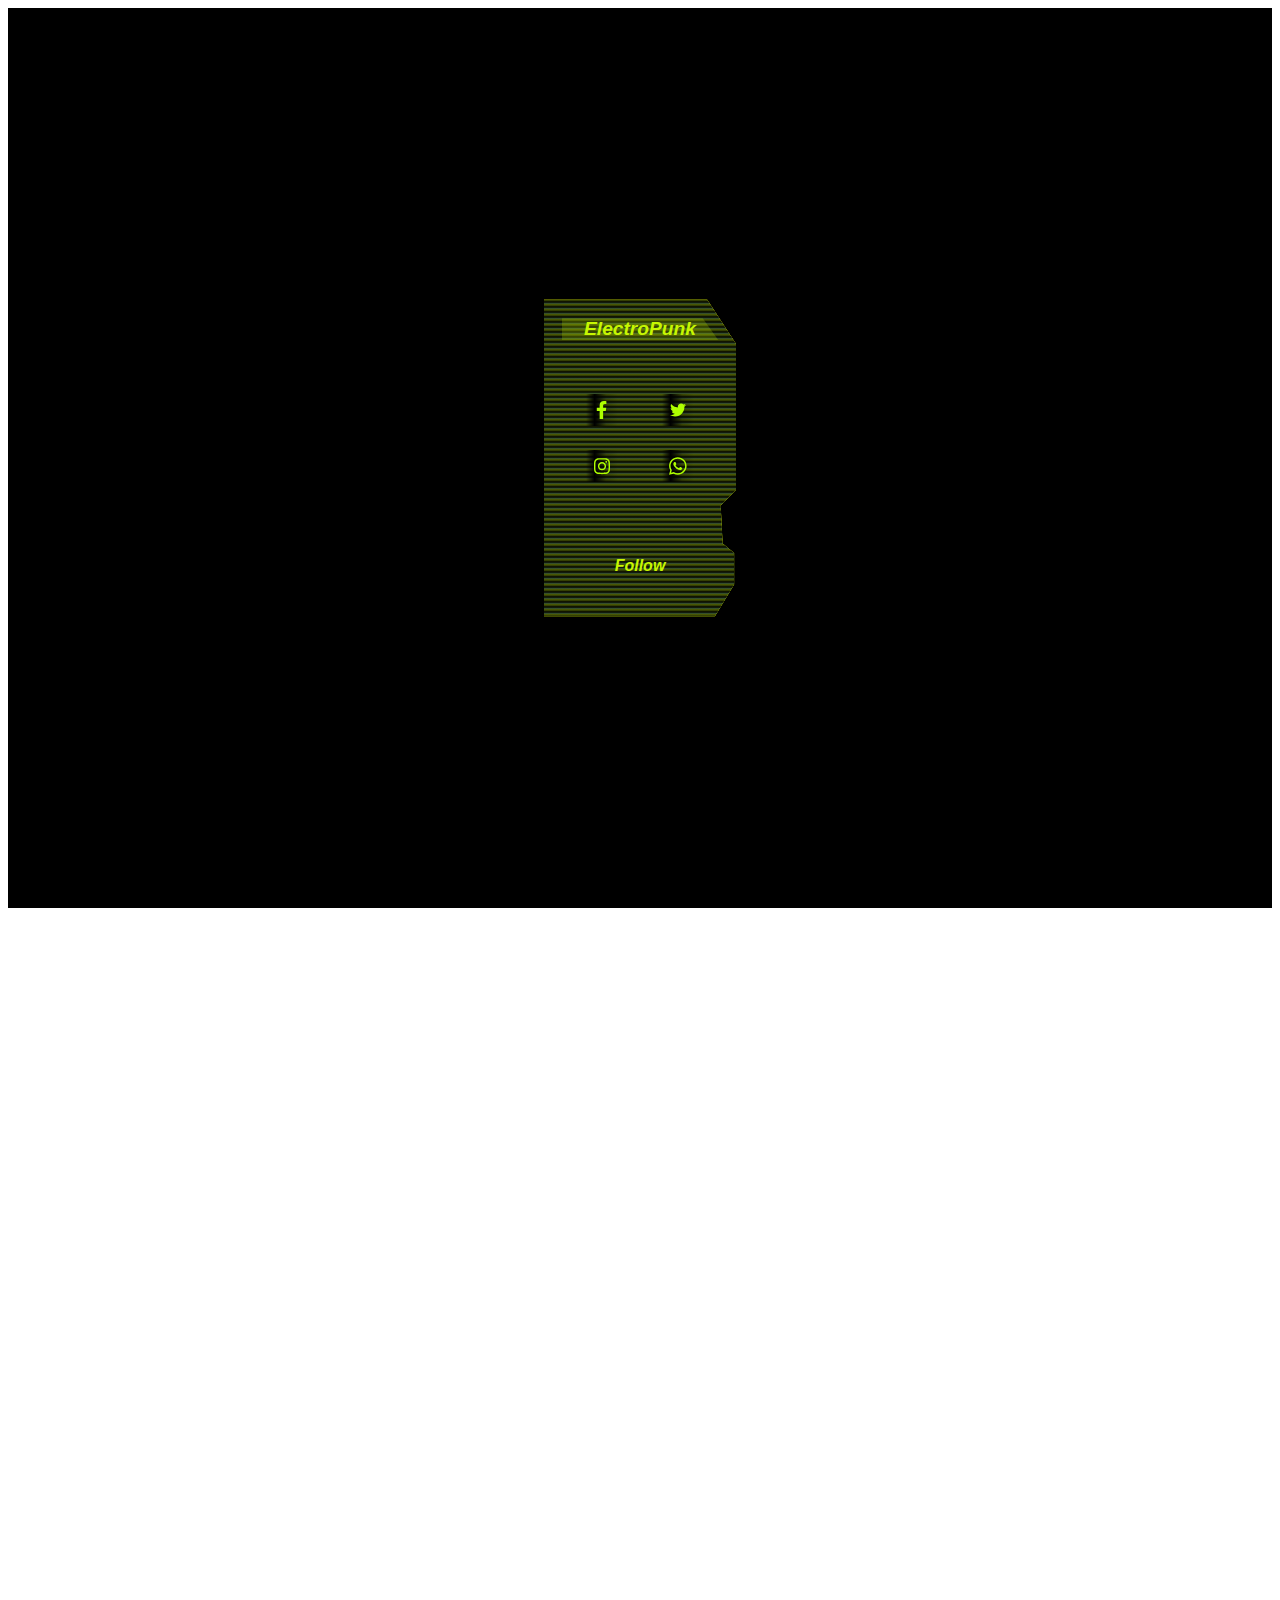
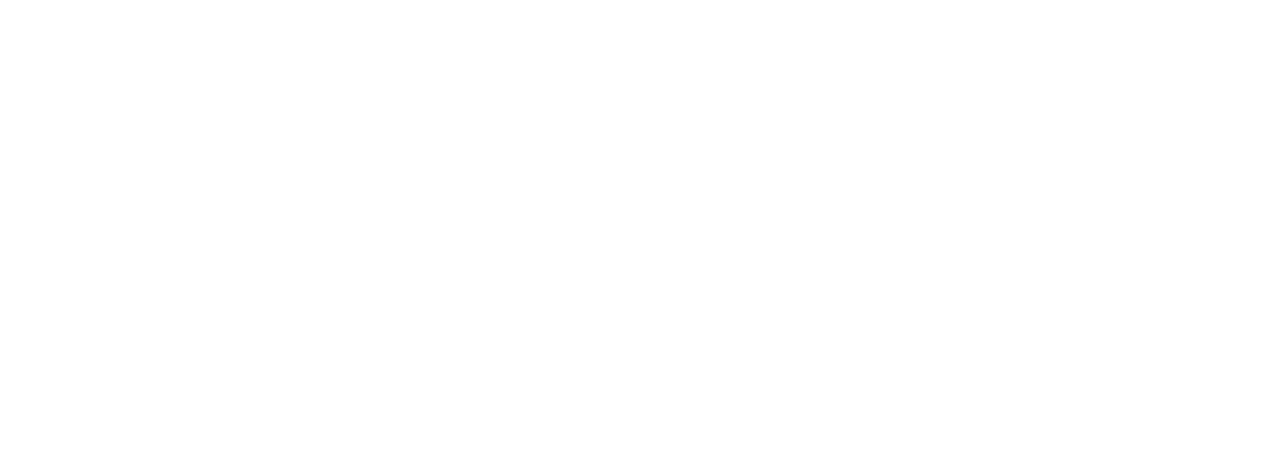
<file: ELECTRORPUNK-CARD/index.html>
<!DOCTYPE html>
<html>
  <head>
    <link
      href="/ELECTRORPUNK-CARD/style.css"
      rel="stylesheet"
      type="text/css"
    />
  </head>

  <body>
    <section class="container">
      <div class="card-container">
        <div class="card-content">
          <div class="card-title">
            <span class="title">ElectroPunk</span>
          </div>
          <div class="card-body">
            <div class="svg-card">
              <svg
                viewBox="0 0 320 512"
                xmlns="http://www.w3.org/2000/svg"
                class="face"
              >
                <path
                  d="M279.14 288l14.22-92.66h-88.91v-60.13c0-25.35 12.42-50.06 52.24-50.06h40.42V6.26S260.43 0 225.36 0c-73.22 0-121.08 44.38-121.08 124.72v70.62H22.89V288h81.39v224h100.17V288z"
                ></path>
              </svg>
            </div>
            <div class="svg-card">
              <svg
                viewBox="0 0 512 512"
                xmlns="http://www.w3.org/2000/svg"
                class="twit"
              >
                <path
                  d="M459.37 151.716c.325 4.548.325 9.097.325 13.645 0 138.72-105.583 298.558-298.558 298.558-59.452 0-114.68-17.219-161.137-47.106 8.447.974 16.568 1.299 25.34 1.299 49.055 0 94.213-16.568 130.274-44.832-46.132-.975-84.792-31.188-98.112-72.772 6.498.974 12.995 1.624 19.818 1.624 9.421 0 18.843-1.3 27.614-3.573-48.081-9.747-84.143-51.98-84.143-102.985v-1.299c13.969 7.797 30.214 12.67 47.431 13.319-28.264-18.843-46.781-51.005-46.781-87.391 0-19.492 5.197-37.36 14.294-52.954 51.655 63.675 129.3 105.258 216.365 109.807-1.624-7.797-2.599-15.918-2.599-24.04 0-57.828 46.782-104.934 104.934-104.934 30.213 0 57.502 12.67 76.67 33.137 23.715-4.548 46.456-13.32 66.599-25.34-7.798 24.366-24.366 44.833-46.132 57.827 21.117-2.273 41.584-8.122 60.426-16.243-14.292 20.791-32.161 39.308-52.628 54.253z"
                ></path>
              </svg>
            </div>
            <div class="svg-card">
              <svg
                viewBox="0 0 448 512"
                xmlns="http://www.w3.org/2000/svg"
                class="insta"
              >
                <path
                  d="M224.1 141c-63.6 0-114.9 51.3-114.9 114.9s51.3 114.9 114.9 114.9S339 319.5 339 255.9 287.7 141 224.1 141zm0 189.6c-41.1 0-74.7-33.5-74.7-74.7s33.5-74.7 74.7-74.7 74.7 33.5 74.7 74.7-33.6 74.7-74.7 74.7zm146.4-194.3c0 14.9-12 26.8-26.8 26.8-14.9 0-26.8-12-26.8-26.8s12-26.8 26.8-26.8 26.8 12 26.8 26.8zm76.1 27.2c-1.7-35.9-9.9-67.7-36.2-93.9-26.2-26.2-58-34.4-93.9-36.2-37-2.1-147.9-2.1-184.9 0-35.8 1.7-67.6 9.9-93.9 36.1s-34.4 58-36.2 93.9c-2.1 37-2.1 147.9 0 184.9 1.7 35.9 9.9 67.7 36.2 93.9s58 34.4 93.9 36.2c37 2.1 147.9 2.1 184.9 0 35.9-1.7 67.7-9.9 93.9-36.2 26.2-26.2 34.4-58 36.2-93.9 2.1-37 2.1-147.8 0-184.8zM398.8 388c-7.8 19.6-22.9 34.7-42.6 42.6-29.5 11.7-99.5 9-132.1 9s-102.7 2.6-132.1-9c-19.6-7.8-34.7-22.9-42.6-42.6-11.7-29.5-9-99.5-9-132.1s-2.6-102.7 9-132.1c7.8-19.6 22.9-34.7 42.6-42.6 29.5-11.7 99.5-9 132.1-9s102.7-2.6 132.1 9c19.6 7.8 34.7 22.9 42.6 42.6 11.7 29.5 9 99.5 9 132.1s2.7 102.7-9 132.1z"
                ></path>
              </svg>
            </div>
            <div class="svg-card">
              <svg
                viewBox="0 0 448 512"
                xmlns="http://www.w3.org/2000/svg"
                class="whats"
              >
                <path
                  d="M380.9 97.1C339 55.1 283.2 32 223.9 32c-122.4 0-222 99.6-222 222 0 39.1 10.2 77.3 29.6 111L0 480l117.7-30.9c32.4 17.7 68.9 27 106.1 27h.1c122.3 0 224.1-99.6 224.1-222 0-59.3-25.2-115-67.1-157zm-157 341.6c-33.2 0-65.7-8.9-94-25.7l-6.7-4-69.8 18.3L72 359.2l-4.4-7c-18.5-29.4-28.2-63.3-28.2-98.2 0-101.7 82.8-184.5 184.6-184.5 49.3 0 95.6 19.2 130.4 54.1 34.8 34.9 56.2 81.2 56.1 130.5 0 101.8-84.9 184.6-186.6 184.6zm101.2-138.2c-5.5-2.8-32.8-16.2-37.9-18-5.1-1.9-8.8-2.8-12.5 2.8-3.7 5.6-14.3 18-17.6 21.8-3.2 3.7-6.5 4.2-12 1.4-32.6-16.3-54-29.1-75.5-66-5.7-9.8 5.7-9.1 16.3-30.3 1.8-3.7.9-6.9-.5-9.7-1.4-2.8-12.5-30.1-17.1-41.2-4.5-10.8-9.1-9.3-12.5-9.5-3.2-.2-6.9-.2-10.6-.2-3.7 0-9.7 1.4-14.8 6.9-5.1 5.6-19.4 19-19.4 46.3 0 27.3 19.9 53.7 22.6 57.4 2.8 3.7 39.1 59.7 94.8 83.8 35.2 15.2 49 16.5 66.6 13.9 10.7-1.6 32.8-13.4 37.4-26.4 4.6-13 4.6-24.1 3.2-26.4-1.3-2.5-5-3.9-10.5-6.6z"
                ></path>
              </svg>
            </div>
          </div>
          <div class="card-footer">
            <span class="title">Follow</span>
          </div>
        </div>
      </div>
    </section>
  </body>
</html>
</file>
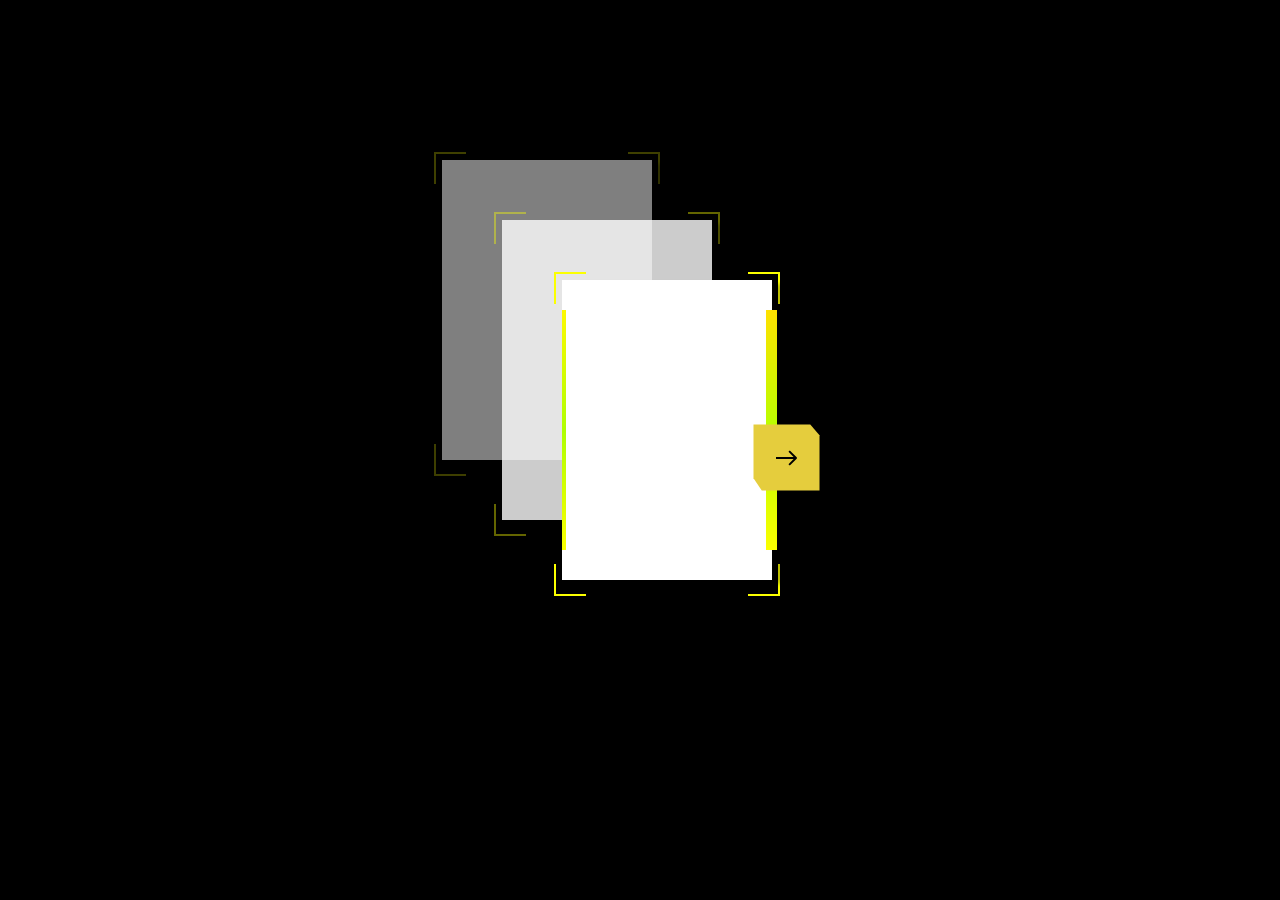
<file: NFT-slack-slider/index.html>
<!-- NFT SLACK SLIDER UI COMPONENT -->
<!DOCTYPE html>
<html>
  <head>
    <link href="/NFT-slack-slider/style.css" rel="stylesheet" type="text/css" />
  </head>

  <body>
    <section>
      <div id="slider">
        <div class="slider-wrap">
          <div id="intro-slider">
            <div class="intro-slide" data-class="1" data-position="1">
              <div class="slide-overlay"></div>
              <div
                class="poster-box"
                style="
                  background: url(https://i.seadn.io/s/raw/files/dc31725688434750ef5c2561d31a241b.png?auto=format&dpr=1&w=384)
                    center center / cover no-repeat;
                "
              ></div>
            </div>
            <div class="intro-slide" data-class="2" data-position="2">
              <div class="slide-overlay"></div>
              <div
                class="poster-box"
                style="
                  background: url(https://i.seadn.io/s/raw/files/d271e646694889b9e44b27500de75cec.png?auto=format&dpr=1&w=384)
                    center center / cover no-repeat;
                "
              ></div>
            </div>
            <div class="intro-slide" data-class="3" data-position="3">
              <div class="slide-overlay"></div>
              <div
                class="poster-box"
                style="
                  background: url(https://i.seadn.io/s/raw/files/704173277f9160b327a6653d40caafa0.png?auto=format&dpr=1&w=384)
                    center center / cover no-repeat;
                "
              ></div>
            </div>
            <div class="intro-slide" data-class="4" data-position="4">
              <div class="slide-overlay"></div>
              <div
                class="poster-box"
                style="
                  background: url(https://i.seadn.io/s/raw/files/29fdd276ab8659bde7e3e25ffd6d1b55.png?auto=format&dpr=1&w=384)
                    center center / cover no-repeat;
                "
              ></div>
            </div>
            <div class="intro-slide" data-class="5" data-position="5">
              <div class="slide-overlay"></div>
              <div
                class="poster-box"
                style="
                  background: url(https://i.seadn.io/s/raw/files/bc654fbca707c8e99a70d1697f8e0bc1.png?auto=format&dpr=1&w=384)
                    center center / cover no-repeat;
                "
              ></div>
            </div>
          </div>
          <span id="slider-next">
            <img src="/NFT-slack-slider/arrow.svg" alt="arrow-image" />
          </span>
        </div>
      </div>
    </section>

    <!-- js -->
    <script src="https://code.jquery.com/jquery-3.6.0.min.js"></script>
    <script src="/NFT-slack-slider/slider.js"></script>
  </body>
</html>
</file>
<file: ELECTRORPUNK-CARD/style.css>
.container {
  font-family: "Segoe UI", Tahoma, Geneva, Verdana, sans-serif;
  font-style: italic;
  font-weight: bold;
  display: flex;
  margin: auto;
  /* aspect-ratio: 16/9;
   */
  height: 100vh;
  width: 100%;
  align-items: center;
  justify-items: center;
  justify-content: center;
  flex-wrap: wrap;
  flex-direction: column;
  gap: 1em;
  background-color: #000000;
}

.card-container {
  animation: blinkShadowsFilter 8s ease-in infinite;
}

.card-content {
  display: grid;
  align-content: center;
  justify-items: center;
  align-items: center;
  text-align: center;
  padding: 1em;
  grid-template-rows: 0.1fr 0.7fr 0.25fr;
  background-color: hsl(0, 0%, 0%);
  width: 10em;
  aspect-ratio: 9/16;
  -webkit-clip-path: polygon(
    0 0,
    85% 0,
    100% 14%,
    100% 60%,
    92% 65%,
    93% 77%,
    99% 80%,
    99% 90%,
    89% 100%,
    0 100%
  );
  clip-path: polygon(
    0 0,
    85% 0,
    100% 14%,
    100% 60%,
    92% 65%,
    93% 77%,
    99% 80%,
    99% 90%,
    89% 100%,
    0 100%
  );
}

.card-content::before {
  content: "";
  position: absolute;
  width: 250%;
  aspect-ratio: 1/1;
  transform-origin: center;
  background: linear-gradient(
      to bottom,
      transparent,
      transparent,
      #eaff00,
      #fbff00,
      #d0ff00,
      #b0da07,
      transparent,
      transparent
    ),
    linear-gradient(
      to left,
      transparent,
      transparent,
      #eaff00,
      #eaff00cb,
      #eaff0082,
      #eaff0061,
      transparent,
      transparent
    );
  animation: rotate 5s infinite linear;
}

.card-content::after {
  content: "";
  position: absolute;
  top: 1%;
  left: 1%;
  width: 98%;
  height: 98%;
  background: repeating-linear-gradient(
      to bottom,
      transparent 0%,
      rgba(66, 80, 3, 0.6) 1px,
      rgb(0, 0, 0) 3px,
      rgba(64, 144, 181, 0.3019607843) 5px,
      #153544 4px,
      transparent 0.5%
    ),
    repeating-linear-gradient(
      to left,
      hsl(78, 95%, 8%) 100%,
      hsla(71, 91%, 18%, 0.99) 100%
    );
  box-shadow: inset 0px 0px 30px 40px hsl(60, 61%, 10%);
  -webkit-clip-path: polygon(
    0 0,
    85% 0,
    100% 14%,
    100% 60%,
    92% 65%,
    93% 77%,
    99% 80%,
    99% 90%,
    89% 100%,
    0 100%
  );
  clip-path: polygon(
    0 0,
    85% 0,
    100% 14%,
    100% 60%,
    92% 65%,
    93% 77%,
    99% 80%,
    99% 90%,
    89% 100%,
    0 100%
  );
  animation: backglitch 94ms linear infinite;
}

.card-title {
  z-index: 80;
  -webkit-clip-path: polygon(90% 0, 100% 100%, 0% 100%, 0% 0%);
  clip-path: polygon(90% 0, 100% 100%, 0% 100%, 0% 0%);
  background: hsla(72, 98%, 49%, 0.213);
  width: 98%;
  font-size: 1.2em;
}

.title {
  width: 100%;
  height: 100%;
  text-align: right;
  position: relative;
  z-index: 2;
  color: hsl(72, 98%, 49%);
  font-size: 1em;
  transition: all ease-in-out 2s linear;
}

.card-body {
  padding-block: 1.5em;
  padding-inline: 1em;
  z-index: 80;
  display: flex;
  gap: 1.5em;
  flex-wrap: wrap;
  justify-content: space-around;
  align-items: center;
  align-content: center;
}

.svg-card {
  text-decoration: none;
  color: hsl(79, 100%, 50%);
  background: linear-gradient(
    90deg,
    transparent 0%,
    rgb(0, 0, 0) 27%,
    rgba(0, 0, 0, 0.2) 63%,
    transparent 100%
  );
  fill: currentColor;
  width: 2em;
  aspect-ratio: 1/1;
  display: flex;
  justify-content: center;
  align-items: center;
  transition: 0.5s;
}

.svg-card .face {
  width: 0.7em;
}

.svg-card .twit {
  width: 1em;
}

.svg-card .insta {
  width: 1em;
}

.svg-card .whats {
  width: 1.1em;
}

.svg-card:hover {
  cursor: pointer;
  color: hsl(192, 100%, 100%);
}

.card-footer {
  padding-inline: 1em;
}

@keyframes backglitch {
  0% {
    box-shadow: inset 0px 20px 30px 40px hsl(0, 0%, 0%);
  }

  50% {
    box-shadow: inset 0px -20px 30px 40px hsl(0, 0%, 0%);
  }

  to {
    box-shadow: inset 0px 20px 30px 40px hsl(0, 0%, 0%);
  }
}

@keyframes rotate {
  0% {
    transform: rotate(0deg) translate(-50%, 20%);
  }

  50% {
    transform: rotate(180deg) translate(40%, 10%);
  }

  to {
    transform: rotate(360deg) translate(-50%, 20%);
  }
}

@keyframes blinkShadowsFilter {
  0% {
    filter: drop-shadow(46px 36px 28px #00000076)
      drop-shadow(-55px -40px 28px #000000);
  }

  25% {
    filter: drop-shadow(46px -36px 24px rgba(0, 0, 0, 0.326))
      drop-shadow(-55px 40px 24px #00000059);
  }

  50% {
    filter: drop-shadow(46px 36px 30px rgba(0, 0, 0, 0.479))
      drop-shadow(-55px 40px 30px rgba(0, 0, 0, 0.319));
  }

  75% {
    filter: drop-shadow(46px 36px 30px rgba(0, 0, 0, 0.479))
      drop-shadow(-55px 40px 30px rgba(0, 0, 0, 0.527));
  }

  to {
    filter: drop-shadow(46px 36px 30px rgba(0, 0, 0, 0.479))
      drop-shadow(-55px 40px 30px rgba(0, 0, 0, 0.527));
  }
}
</file>
<file: NFT-slack-slider/style.css>
#slider,
.slider-wrap,
#intro-slider {
  position: absolute;
  width: 100%;
  height: 100%;
  right: 0;
}

.slider-wrap {
  margin: 0 auto;
  position: relative;
  perspective: 1000px;
  height: 100%;
}

#intro-slider {
  height: 100%;
  width: 100%;
  position: absolute;
  transform-style: preserve-3d;
  bottom: -0%;
}

#intro-slider div {
  transform-style: preserve-3d;
}

.intro-slide {
  position: absolute;
  text-align: center;
  color: #fff;
  transition: transform 1.2s;
  left: 37%;
  top: 36%;
  opacity: 0;
  transform: rotateY(0deg) translate(-120px, -120px);
  width: 35%;
  padding-top: 50%;
  display: flex;
  align-items: center;
  background: #fff;
}

#intro-slider .intro-slide:first-child {
  z-index: 10 !important;
  transform: rotateY(0deg) translate(0px) !important;
  opacity: 1;
}

.intro-slide[data-position="2"] {
  z-index: 9;
  transform: rotateY(0deg) translate(-60px, -60px);
  opacity: 1;
}

.intro-slide[data-position="3"] {
  z-index: 8;
  transform: rotateY(0deg) translate(-120px, -120px);
  opacity: 1;
}

#slider-next,
#slider-prev {
  position: absolute;
  top: 52%;
  right: 20%;
  z-index: 10;
  cursor: pointer;
}

#slider-prev {
  left: 15px;
  transform: rotate(180deg);
}

/* slider section */
body {
  background: black;
  display: flex;
  align-items: center;
  justify-content: center;
}

* {
  padding: 0;
  margin: 0;
}

img {
  max-width: 100%;
}

section {
  height: 100vh;
  width: 600px;
  position: relative;
  overflow-x: hidden;
  min-height: 550px;
  margin-top: -44px;
}

.poster-box::before,
.poster-box::after,
.intro-slide::before,
.intro-slide::after {
  content: "";
  width: 30px;
  height: 30px;
  border-left: 2px solid #fbff00;
  border-top: 2px solid #fbff00;
  position: absolute;
  top: -8px;
  left: -8px;
  opacity: 0.5;
  transition: 0.5s;
}

.intro-slide::after {
  border-left: unset;
  border-right: 2px solid #fbff00;
  right: -8px;
  left: unset;
}

.poster-box {
  position: absolute;
  top: 0;
  left: 0;
  width: 100%;
  height: 100%;
}

.poster-box::before {
  border-top: unset;
  border-bottom: 2px solid #fbff00;
  top: unset;
  bottom: -16px;
}

.poster-box::after {
  border-left: unset;
  border-right: 2px solid #fbff00;
  border-top: unset;
  border-bottom: 2px solid #fbff00;
  top: unset;
  bottom: -16px;
  left: unset;
  right: -8px;
}

.nft-content-area {
  padding: 53px 15px 20px;
  position: absolute;
  top: 0;
  left: 0;
  width: 100%;
  height: 100%;
  box-sizing: border-box;
}

.nft-content-area h5 {
  line-height: 30px;
  font-weight: 900;
  text-shadow: 0px 4px 4px rgba(0, 0, 0, 0.25);
}

.nft-content-area p {
  font-weight: bold;
  font-size: 12px;
  line-height: 30px;
  color: #fff;
}

.slide-overlay {
  content: "";
  width: 100%;
  height: 100%;
  background: rgba(255, 255, 255, 0.2);
  box-shadow: -16px 4px 4px rgba(0, 0, 0, 0.25);
  transform: matrix(-1, 0, 0, 1, 0, 0);
  position: absolute;
  top: 0px;
  left: 0px;
  z-index: 1;
  transition: 0.5s;
}

.slide-overlay::before {
  content: "";
  width: 11px;
  height: 80%;
  background: linear-gradient(0deg, #fbff00 0%, #b7ff01 49.48%, #ffe100 100%);
  position: absolute;
  top: 10%;
  left: -5.5px;
  opacity: 0;
  transition: 0.5s;
}

.slide-overlay::after {
  content: "";
  width: 4px;
  height: 80%;
  background: linear-gradient(0deg, #fbff00 0%, #aefe03 49.48%, #fdf901 100%);
  position: absolute;
  top: 10%;
  right: 0px;
  opacity: 0;
  transition: 0.5s;
}

#intro-slider .intro-slide:first-child .slide-overlay {
  background: transparent;
}

#intro-slider .intro-slide:first-child .poster-box::before,
#intro-slider .intro-slide:first-child .poster-box::after,
#intro-slider .intro-slide:first-child::before,
#intro-slider .intro-slide:first-child::after,
#intro-slider .intro-slide:first-child .slide-overlay::after,
#intro-slider .intro-slide:first-child .slide-overlay::before {
  opacity: 1;
}

.intro-slide[data-position="2"] {
  opacity: 0.8;
}

.intro-slide[data-position="3"] {
  opacity: 0.5;
}

.d-flex {
  display: flex;
}

.justify-content-between {
  justify-content: space-between;
}

.align-items-center {
  align-items: center;
}

.flex-column {
  flex-direction: column;
}

@media (max-width: 767px) {
  #slider-next,
  #slider-prev {
    width: 50px;
    height: 50px;
    right: 6%;
  }

  .intro-slide {
    left: 50%;
  }

  .poster-box::before,
  .poster-box::after,
  .intro-slide::before,
  .intro-slide::after {
    width: 15px;
    height: 15px;
  }
}
</file>
